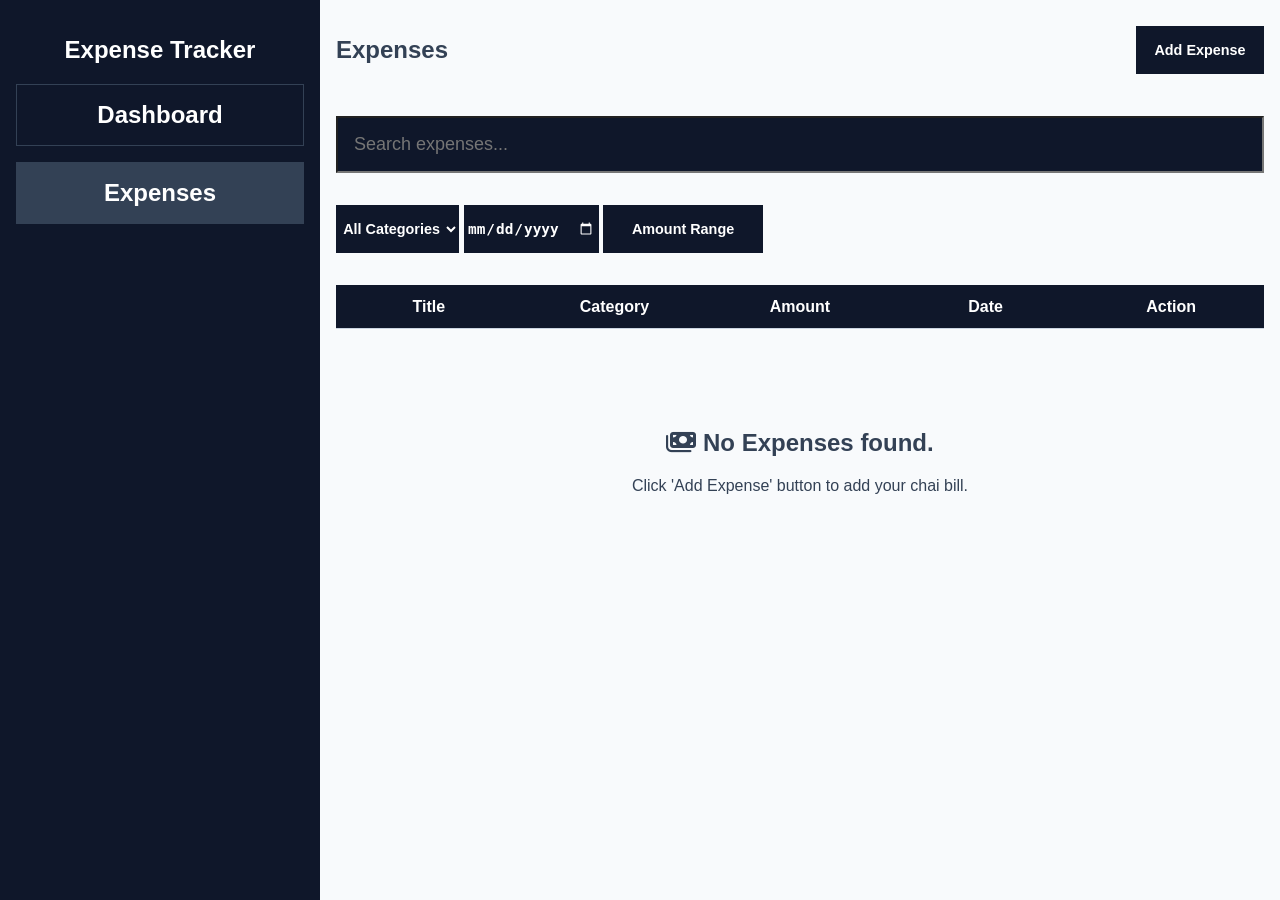
<file: expense.html>
<!DOCTYPE html>
<html>
    <head>
        <meta charset="UTF-8">
        <meta name="viewport" content="width=device-width, initial-scale=1.0">
        <title>Expense Tracker</title>
        <link rel="stylesheet" href="css/expense.css">
        <link rel="stylesheet" href="https://cdnjs.cloudflare.com/ajax/libs/font-awesome/6.7.2/css/all.min.css">
    </head>
    <body>

        <main>

            <aside>
                <h1>Expense Tracker</h1>
                <nav>
                    <a href="index.html">Dashboard</a>
                    <a href="expense.html" class="active">Expenses</a>
                </nav>
            </aside>

            <section>

                <header>
                    <h2>Expenses</h2>
                    <button id="addExpense">Add Expense</button>
                </header>

                <input type="text" placeholder="Search expenses..." id="search">

                <div class="search-filters">
                    <select id="category-filter">
                        <option value="All Categories">All Categories</option>
                        <option value="Food">Food</option>
                        <option value="Travel">Travel</option>
                        <option value="Bills">Bills</option>
                        <option value="Health">Health</option>
                        <option value="Shopping">Shopping</option>
                        <option value="Other">Other</option>
                    </select>
                    <input type="date" id="dateFilter">
                    <button id="amount-range">Amount Range</button>
                </div>

                <div class="table-container">
                    <table>
                        <thead>
                            <tr class="expense">
                                <th>Title</th>
                                <th>Category</th>
                                <th>Amount</th>
                                <th>Date</th>
                                <th>Action</th>
                            </tr>
                        </thead>
                        <tbody>
                            
                        </tbody>
                    </table>

                    <div class="no-expenses-banner hide-expenses-banner">
                        <h2><i class="fa-solid fa-money-bills"></i> No Expenses found.</h2>
                        <p>Click 'Add Expense' button to add your chai bill.</p>
                    </div>

                </div>

                

                <footer>
                </footer>
                
                <dialog id="add-expense-dialog">
                    <div class="dialog-content">
                        <h2>Add Expense</h2>
                        <input type="text" placeholder="Enter expense title..." id="expense-title-dlg">
                        <select id="expense-category-dlg">
                            <option value="Choose Category">Choose Category</option>
                            <option value="Food">Food</option>
                            <option value="Travel">Travel</option>
                            <option value="Bills">Bills</option>
                            <option value="Health">Health</option>
                            <option value="Shopping">Shopping</option>
                            <option value="Other">Other</option>
                        </select>
                        <input type="number" min="0.01" step="0.01" placeholder="Enter expense amount..." id="expense-amount-dlg">
                        <textarea placeholder="Enter expense notes..." id="expense-notes-dlg"></textarea>
                        <input type="date" placeholder="Enter expense date..." id="expense-date-dlg">
                        <div class="popup-actions">
                            <button id="btn-add-expense-dlg">Add</button>
                            <button id="btn-close-expense-dlg">Close</button>
                        </div>
                    </div>
                </dialog>

                <dialog id="view-expense-dialog">

                    <h2>Expense Details</h2>

                    <div class="expense-dialog">
                        
                        <p><b>Title:</b> <span id="view-expense-title"></span></p>
                        
                        <p><b>Category:</b> <span id="view-expense-category"></span></p>

                        <p><b>Amount:</b> <span id="view-expense-amount"></span></p>

                        <p><b>Notes:</b> <span id="view-expense-notes"></span></p>

                        <p><b>Expense Date:</b> <span id="view-expense-date"></span></p>

                        <p><b>Date Created:</b> <span id="view-expense-date-created"></span></p>

                        <p><b>Date Modified:</b> <span id="view-expense-date-modified"></span></p>

                    </div>

                    <button id="close-view-expense-dialog">Close</button>

                </dialog>

                <dialog id="update-expense-dialog">
                    <div class="dialog-content">
                        <h2>Update Expense</h2>
                        <input type="text" placeholder="Enter expense title..." id="update-expense-title-dlg">
                        <select id="update-expense-category-dlg">
                            <option value="Choose Category">Choose Category</option>
                            <option value="Food">Food</option>
                            <option value="Travel">Travel</option>
                            <option value="Bills">Bills</option>
                            <option value="Health">Health</option>
                            <option value="Shopping">Shopping</option>
                            <option value="Other">Other</option>
                        </select>
                        <input type="number" min="0.01" step="0.01" placeholder="Enter expense amount..." id="update-expense-amount-dlg">
                        <input type="date" placeholder="Enter expense date..." id="update-expense-date-dlg">
                        <textarea placeholder="Enter expense notes..." id="update-expense-notes-dlg"></textarea>
                        <div class="popup-actions">
                            <button id="btn-update-expense-dlg">Update</button>
                            <button id="btn-close-update-expense-dlg">Close</button>
                        </div>
                    </div>
                </dialog>

                <dialog id="amount-range-dialog">
                    <div class="amnt-rng-dlg-content">

                        <h2>Enter Amount Range</h2>
                        
                        <div class="input-section">
                            <label for="amount-range-start">Range Start</label>
                            <input type="number" min="0.01" step="0.01" placeholder="Enter Range Start" id="amount-range-start">
                        </div>

                        <div class="input-section">
                            <label for="amount-range-end">Range End</label>
                            <input type="number" min="0.01" step="0.01" placeholder="Enter Range End" id="amount-range-end">
                        </div>

                        <div class="actions">
                            <button id="amnt-range-apply">Apply</button>
                            <button id="amnt-range-clear">Clear</button>
                        </div>
                    </div>
                </dialog>
                

            </section>

        </main>

        <script src="js/expense.js"></script>

    </body>
</html>
</file>
<file: css/expense.css>
/* Global */

*{
    box-sizing: border-box;
}

/** General **/

:root{
    --color-bg: #F8FAFC;
    --color-surface: #FFFFFF;
    --color-sidebar: #0F172A;

    --color-heading: #0F172A;
    --color-text: #334155;
    --color-muted: #94A3B8;

    --color-income: #059669;
    --color-expense: #DC2626;

    --color-border: #CBD5E1;
}

/** Layout **/

body{
    margin: 0;
    padding: 0;
    background-color: var(--color-bg);
    font-family: 'Inter', sans-serif;
}

main{
    display: flex;
    
    height: 100%;
}

/** Sidebar **/

aside{

    width: 20rem;
    height: 100vh;

    position: fixed;

    padding: 1rem;
    background-color: var(--color-sidebar);
    color: var(--color-surface);

    text-align: center;
}

nav{
    display: flex;
    flex-direction: column;
    gap: 1rem;
}

nav a{
    text-decoration: none;
    text-align: center;
    font-size: 1.5rem;
    font-weight: bold;
    color: var(--color-surface);
    padding: 1rem;
    border: 1px solid var(--color-text);
}

nav a.active{
    background-color: var(--color-text);
    color: var(--color-surface);
}

/** Main **/

section{

    display: flex;
    flex-direction: column;

    flex: 1;

    margin-left: 20rem;

    padding: 1rem;

    gap: 2rem;

    color: var(--color-text);
}

/* Buttons */

button{

    background-color: var(--color-sidebar);
    color: var(--color-surface);

    font-size: 0.9rem;
    font-weight: bold;

    height: 3rem;

    border: none;

}

/* Header */

header{
    display: flex;

    align-items: center;
}

header button{
    margin-left: auto;
    width: 8rem;
}

/* Search */

#search{
    padding: 1rem;

    font-size: large;

    background-color: var(--color-sidebar);
    color: var(--color-surface);
}

/* Search Filters */

.search-filters button{
    width: 10rem;
}

.search-filters select, .search-filters input{
    background-color: var(--color-sidebar);
    color: var(--color-surface);

    padding: 0.2rem;

    font-size: 0.9rem;
    font-weight: bold;

    color-scheme: dark;

    height: 3rem;

    border: none;

    cursor: pointer;

    user-select: none;
}

/* Expenses */

.table-container{
    height: 20rem;
}

table{
    width: 100%;
    border-collapse: collapse;

    text-align: center;
}

.expense{
    background-color: var(--color-sidebar);
    color: var(--color-surface);
}

.expense td, .expense th{
    padding: 0.8rem;
    border-bottom: 1px solid var(--color-border);

    width: 10rem;
}

.expense-actions{
    display: flex;

    justify-content: center;

    gap: 1rem;
}

/* No Expenses Banner */

.hide-expenses-banner{
    display: none;
}

.no-expenses-banner{
    text-align: center;
    padding: 5rem;
}

/* Add Expense Popup */

dialog{
    width: 20rem;
}

.dialog-content{
    display: flex;
    flex-direction: column;

    text-align: center;

    gap: 1rem;
}

.dialog-content input{
    padding: 1rem;
}

.dialog-content select{
    padding: 1rem;
}

.dialog-content textarea{

    padding: 1rem;
    height: 5rem;
}

.popup-actions{
    
    display: flex;

    gap: 1rem;

    justify-content: center;
}

.popup-actions button{
    width: 4rem;
}

/* View expense popup */

#view-expense-dialog{
    text-align: center;
}

.expense-dialog{
    text-align: left;
}

/* Amount Range Popup */

.amnt-rng-dlg-content{
    display: flex;
    flex-direction: column;

    gap: 1rem;
}

.amnt-rng-dlg-content h2{
    text-align: center;
}

.amnt-rng-dlg-content .input-section{
    display: flex;
    flex-direction: column;

    gap: 0.2rem;
}

.amnt-rng-dlg-content input{
    padding: 0.8rem;
}

.amnt-rng-dlg-content .actions{
    text-align: center;
}

/* Footer */

footer{

    display: flex;

    justify-content: center;

    margin-top: auto;

    gap: 0.5rem;
}

footer button{
    width: 3rem;
}

footer button.active{
    background-color: var(--color-text);
    color: var(--color-surface);
}

/* Effects */

nav a:hover{
    background-color: var(--color-text);
    color: var(--color-surface);
}

.expense:hover{
    background-color: var(--color-text);
}

button:hover{
    background-color: var(--color-text);

    cursor: pointer;
}

.expense-actions i:hover{
    color: var(--color-muted);

    cursor: pointer;
}
</file>
